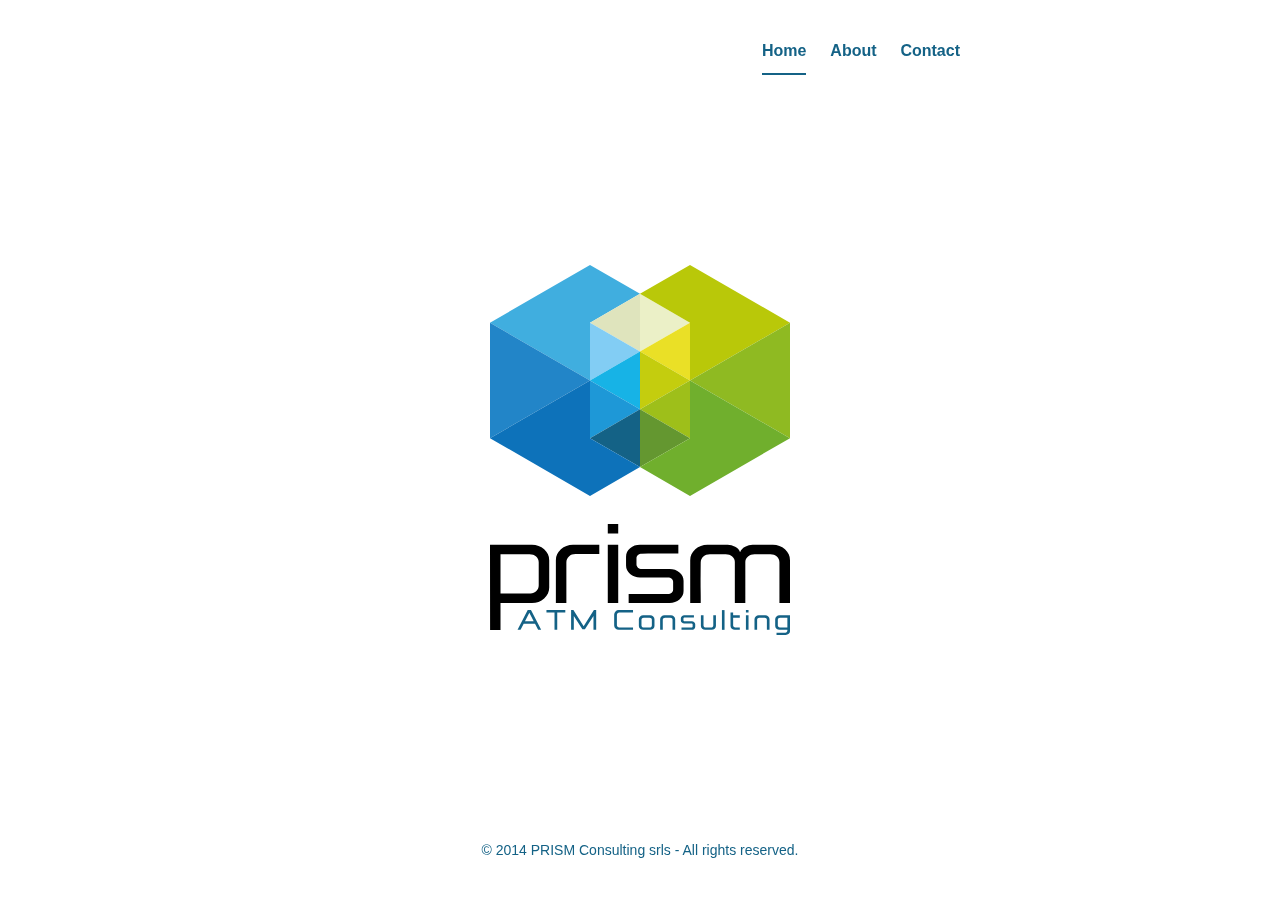
<file: index.html>
<!DOCTYPE html>
<html lang="en">
  <head>
    <meta charset="utf-8">
    <meta http-equiv="X-UA-Compatible" content="IE=edge">
    <meta name="viewport" content="width=device-width, initial-scale=1">
    <meta name="description" content="">
    <meta name="author" content="PRISM Consulting">
    <link rel="icon" href="favicon.ico">

    <title>PRISM Consulting</title>

    <!-- Bootstrap core CSS -->
    <link href="css/bootstrap.min.css" rel="stylesheet">

    <!-- Custom styles for this template -->
    <link href="css/cover.css" rel="stylesheet">

    <script src="js/ie-emulation-modes-warning.js"></script>

    <!-- HTML5 shim and Respond.js for IE8 support of HTML5 elements and media queries -->
    <!--[if lt IE 9]>
      <script src="https://oss.maxcdn.com/html5shiv/3.7.2/html5shiv.min.js"></script>
      <script src="https://oss.maxcdn.com/respond/1.4.2/respond.min.js"></script>
    <![endif]-->
	
  </head>

  <body>

    <div class="site-wrapper">

      <div class="site-wrapper-inner">

        <div class="cover-container">

          <div class="masthead clearfix">
            <div class="inner">
              <!--<h3 class="masthead-brand">Cover</h3> -->
              <ul class="nav masthead-nav">
                <li class="active"><a href="index.html">Home</a></li>
                <li><a href="">About</a></li>
                <li><a href="contact.html">Contact</a></li>
              </ul>
            </div>
          </div>

          <div class="inner cover">
          			<div align="center">
          				<img class="hidden-xs" src="img/logo.svg" onerror="this.src=img/logo-300x370.png" alt="PRISM Consulting">
						<img class="visible-xs" src="img/logo.svg" height="185" onerror="this.src=img/logo-150x185.png" alt="PRISM Consulting">
					</div>
          </div>

          <div class="mastfoot">
            <div class="inner">
              <p>© 2014 PRISM Consulting srls - All rights reserved.</p>
            </div>
          </div>

        </div>

      </div>

    </div>

    <!-- Bootstrap core JavaScript
    ================================================== -->
    <!-- Placed at the end of the document so the pages load faster -->
    <script src="https://ajax.googleapis.com/ajax/libs/jquery/1.11.1/jquery.min.js"></script>
    <script src="js/bootstrap.min.js"></script>
    <script src="js/docs.min.js"></script>
    <!-- IE10 viewport hack for Surface/desktop Windows 8 bug -->
    <script src="js/ie10-viewport-bug-workaround.js"></script>
  </body>
</html>
</file>
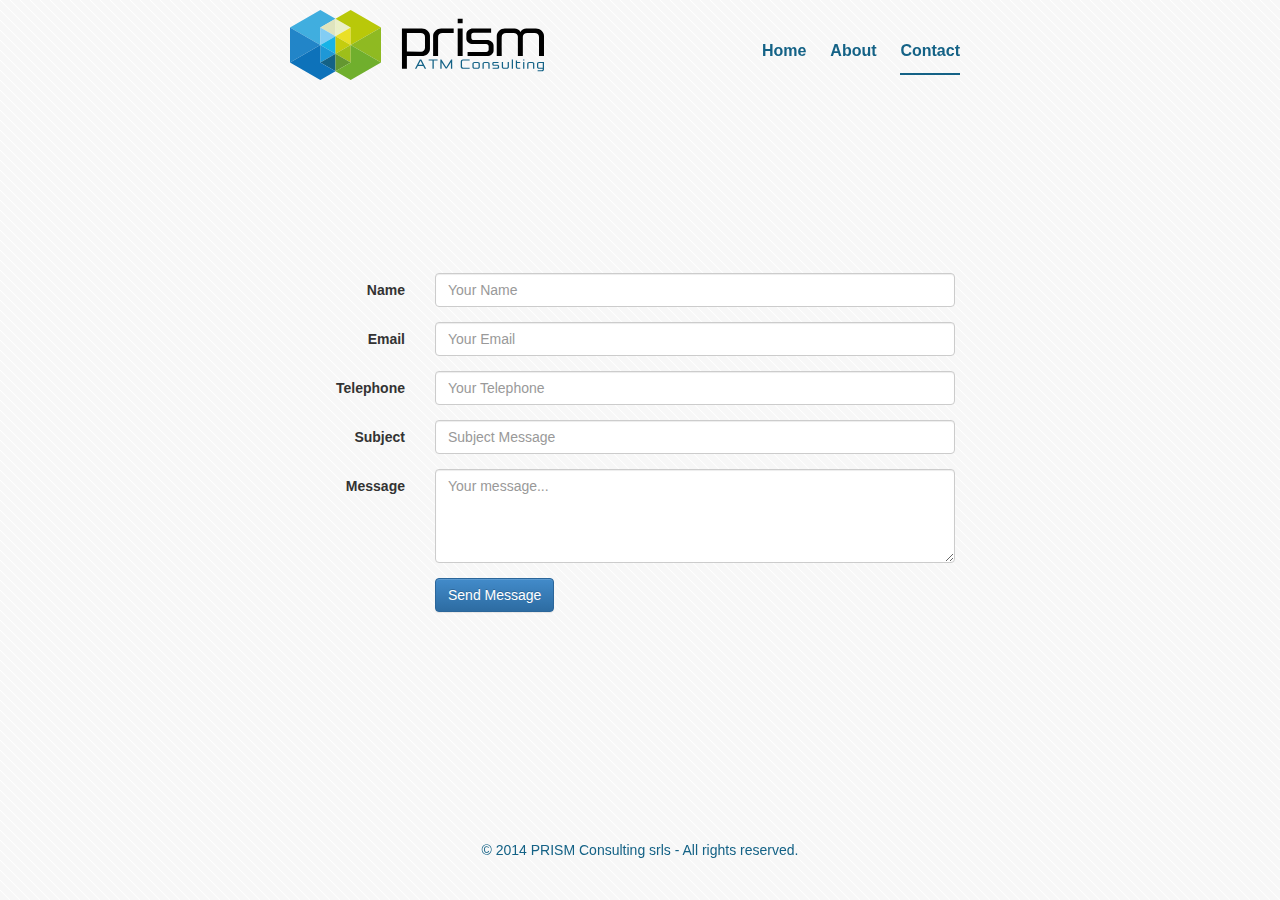
<file: contact.html>
<!DOCTYPE html>
<html lang="en">
	<head>
		<meta charset="utf-8">
		<meta http-equiv="X-UA-Compatible" content="IE=edge">
		<meta name="viewport" content="width=device-width, initial-scale=1">
		<meta name="description" content="">
		<meta name="author" content="PRISM Consulting">
		<link rel="icon" href="favicon.ico">

		<title>PRISM Consulting</title>

		<!-- Bootstrap core CSS -->
		<link href="css/bootstrap.min.css" rel="stylesheet">

		<!-- Custom styles for this template -->
		<link href="css/cover.css" rel="stylesheet">
		<link href="css/bootstrap-theme.min.css" rel="stylesheet">

		<script src="js/ie-emulation-modes-warning.js"></script>

		<!-- HTML5 shim and Respond.js for IE8 support of HTML5 elements and media queries -->
		<!--[if lt IE 9]>
		<script src="https://oss.maxcdn.com/html5shiv/3.7.2/html5shiv.min.js"></script>
		<script src="https://oss.maxcdn.com/respond/1.4.2/respond.min.js"></script>
		<![endif]-->

	<style type="text/css">
		body {
		background-color: rgb(240,240,240);
		background-image: url('img/stripes-bg.png');
		background-repeat: repeat;
		background-position: left top;
		}
	</style>
	</head>

	<body>

		<div class="site-wrapper">

			<div class="site-wrapper-inner">

				<div class="cover-container">

					<div class="masthead clearfix">
						<div class="masthead-brand">
							<img src="img/logo-h.svg" height="70" onerror="this.src=img/logo-h.png" alt="PRISM Consulting">
						</div>
						<div class="inner">

							<ul class="nav masthead-nav">
								<li><a href="index.html">Home</a></li>
								<li><a href="about.html">About</a></li>
								<li class="active"><a href="contact.html">Contact</a></li>
							</ul>
						</div>
					</div>

					<div class="inner cover">

						<div class="panel-body">
							<form name="contactform" method="post" action="bin/mailer.php" class="form-horizontal" role="form">
								<div class="form-group">
									<label for="inputName" class="col-lg-2 control-label">Name</label>
									<div class="col-lg-10">
										<input type="text" class="form-control" id="inputName" name="inputName" placeholder="Your Name">
									</div>
								</div>
								<div class="form-group">
									<label for="inputEmail1" class="col-lg-2 control-label">Email</label>
									<div class="col-lg-10">
										<input type="text" class="form-control" id="inputEmail" name="inputEmail" placeholder="Your Email">
									</div>
								</div>
								<div class="form-group">
									<label for="inputTelephone" class="col-lg-2 control-label">Telephone</label>
									<div class="col-lg-10">
										<input type="text" class="form-control" id="inputEmail" name="inputTelephone" placeholder="Your Telephone">
									</div>
								</div>
								<div class="form-group">
									<label for="inputSubject" class="col-lg-2 control-label">Subject</label>
									<div class="col-lg-10">
										<input type="text" class="form-control" id="inputSubject" name="inputSubject" placeholder="Subject Message">
									</div>
								</div>
								<div class="form-group">
									<label for="inputPassword1" class="col-lg-2 control-label">Message</label>
									<div class="col-lg-10">
										<textarea class="form-control" rows="4" id="inputMessage" name="inputMessage" placeholder="Your message..."></textarea>
									</div>
								</div>
								<div class="form-group">
									<div class="col-sm-offset-2 col-sm-1">
										<button type="submit" class="btn btn-primary">Send Message</button>
									</div>
								</div>
							</form>
						</div>

					</div>

					<div class="mastfoot">
						<div class="inner">
							<p>© 2014 PRISM Consulting srls - All rights reserved.</p>
						</div>
					</div>

				</div>

			</div>

		</div>

		<!-- Bootstrap core JavaScript
		================================================== -->
		<!-- Placed at the end of the document so the pages load faster -->
		<script src="https://ajax.googleapis.com/ajax/libs/jquery/1.11.1/jquery.min.js"></script>
		<script src="js/bootstrap.min.js"></script>
		<script src="js/docs.min.js"></script>
		<!-- IE10 viewport hack for Surface/desktop Windows 8 bug -->
		<script src="js/ie10-viewport-bug-workaround.js"></script>
	</body>
</html>
</file>
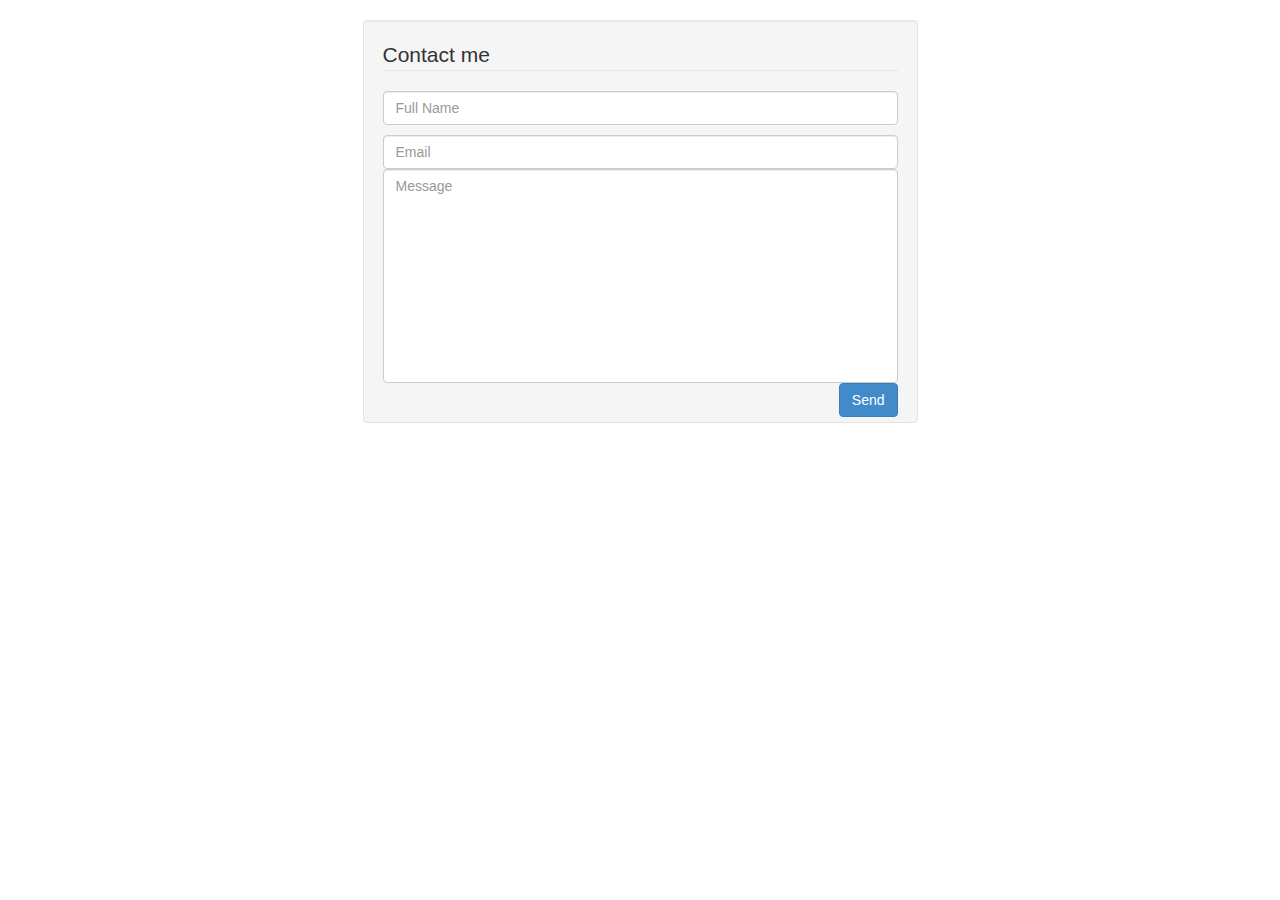
<file: form.html>
<!DOCTYPE html>
<html lang="eng">
<head> 
	<title>Prism Consulting</title>
	<!-- Bootstrap CSS -->
	<link href="css/bootstrap.min.css" rel="stylesheet" media="screen">
</head>
<body>
	<br />
	<!-- a row has to be in a container -->
	<div class="container">	
		<!-- Contacts -->
		<div id="contacts">
			<div class="row">	
				<!-- Alignment -->
				<div class="col-sm-offset-3 col-sm-6">
					<!-- Form itself -->
					<form name="sentMessage" class="well" id="contactForm"  novalidate>
						<legend>Contact me</legend>
						<div class="control-group">
							<div class="controls">
								<input type="text" class="form-control" 
								placeholder="Full Name" id="name" required
								data-validation-required-message="Please enter your name" />
								<p class="help-block"></p>
							</div>
						</div> 	
						<div class="control-group">
							<div class="controls">
								<input type="email" class="form-control" placeholder="Email" 
								id="email" required
								data-validation-required-message="Please enter your email" />
							</div>
						</div> 	

						<div class="control-group">
							<div class="controls">
								<textarea rows="10" cols="100" class="form-control" 
								placeholder="Message" id="message" required
								data-validation-required-message="Please enter your message" minlength="5" 
								data-validation-minlength-message="Min 5 characters" 
								maxlength="999" style="resize:none"></textarea>
							</div>
						</div> 		 
						<div id="success"> </div> <!-- For success/fail messages -->
						<button type="submit" class="btn btn-primary pull-right">Send</button><br />
					</form>
				</div>
			</div>
		</div>
	</div>
	
	
	<!-- JS FILES -->
	<script src="https://ajax.googleapis.com/ajax/libs/jquery/1.7.2/jquery.min.js"></script> 
	<script src="js/bootstrap.min.js"></script>
	<script src="js/jqBootstrapValidation.js"></script>
	<script src="js/contact_me.js"></script>

</body>
</html>
</file>
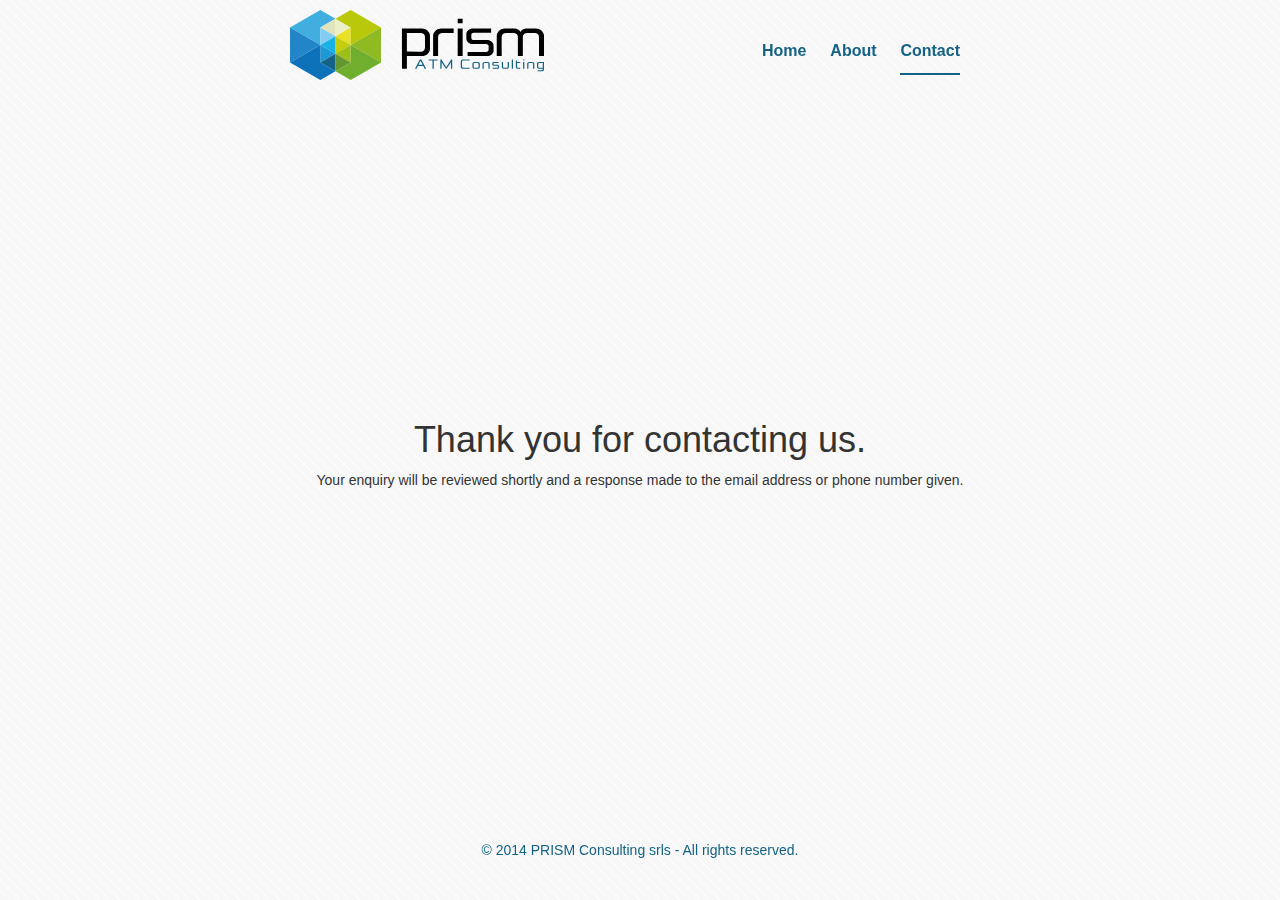
<file: thankyou.html>
<!DOCTYPE html>
<html lang="en">
	<head>
		<meta charset="utf-8">
		<meta http-equiv="X-UA-Compatible" content="IE=edge">
		<meta name="viewport" content="width=device-width, initial-scale=1">
		<meta name="description" content="">
		<meta name="author" content="PRISM Consulting">
		<link rel="icon" href="favicon.ico">

		<title>PRISM Consulting</title>

		<!-- Bootstrap core CSS -->
		<link href="css/bootstrap.min.css" rel="stylesheet">

		<!-- Custom styles for this template -->
		<link href="css/cover.css" rel="stylesheet">
		<link href="css/bootstrap-theme.min.css" rel="stylesheet">

		<script src="js/ie-emulation-modes-warning.js"></script>

		<!-- HTML5 shim and Respond.js for IE8 support of HTML5 elements and media queries -->
		<!--[if lt IE 9]>
		<script src="https://oss.maxcdn.com/html5shiv/3.7.2/html5shiv.min.js"></script>
		<script src="https://oss.maxcdn.com/respond/1.4.2/respond.min.js"></script>
		<![endif]-->

	<style type="text/css">
		body {
		background-color: rgb(240,240,240);
		background-image: url('img/stripes-bg.png');
		background-repeat: repeat;
		background-position: left top;
		}
	</style>
	</head>

	<body>

		<div class="site-wrapper">

			<div class="site-wrapper-inner">

				<div class="cover-container">

					<div class="masthead clearfix">
						<div class="masthead-brand">
							<img src="img/logo-h.svg" height="70" onerror="this.src=img/logo-h.png" alt="PRISM Consulting">
						</div>
						<div class="inner">

							<ul class="nav masthead-nav">
								<li><a href="index.html">Home</a></li>
								<li><a href="#">About</a></li>
								<li class="active"><a href="contact.html">Contact</a></li>
							</ul>
						</div>
					</div>

					<div class="inner cover">

						<div class="row">
							<div class="col-lg-12">
								<h1>Thank you for contacting us.</h1>
								<p>Your enquiry will be reviewed shortly and a response made to the email address or phone number given.</p>
							</div>
						</div>

					</div>

					<div class="mastfoot">
						<div class="inner">
							<p>© 2014 PRISM Consulting srls - All rights reserved.</p>
						</div>
					</div>

				</div>

			</div>

		</div>

		<!-- Bootstrap core JavaScript
		================================================== -->
		<!-- Placed at the end of the document so the pages load faster -->
		<script src="https://ajax.googleapis.com/ajax/libs/jquery/1.11.1/jquery.min.js"></script>
		<script src="js/bootstrap.min.js"></script>
		<script src="js/docs.min.js"></script>
		<!-- IE10 viewport hack for Surface/desktop Windows 8 bug -->
		<script src="js/ie10-viewport-bug-workaround.js"></script>
	</body>
</html>
</file>
<file: css/cover.css>
/*
 * Globals
 */

/* Links */
a,
a:focus,
a:hover {
  color: #fff;
}

/* Custom default button */
.btn-default,
.btn-default:hover,
.btn-default:focus {
  color: #333;
  text-shadow: none; /* Prevent inheritence from `body` */
  background-color: #fff;
  border: 1px solid #fff;
}


/*
 * Base structure
 */

html,
body {
  height: 100%;
  background-color: #fff;
}
body {
  color: #333;
  text-align: center;
}

/* Extra markup and styles for table-esque vertical and horizontal centering */
.site-wrapper {
  display: table;
  width: 100%;
  height: 100%; /* For at least Firefox */
  min-height: 100%;
  /*-webkit-box-shadow: inset 0 0 100px rgba(0,0,0,.5);
          box-shadow: inset 0 0 100px rgba(0,0,0,.5);*/
}
.site-wrapper-inner {
  display: table-cell;
  vertical-align: top;
}
.cover-container {
  margin-right: auto;
  margin-left: auto;
}

/* Padding for spacing */
.inner {
  padding: 30px;
}


/*
 * Header
 */
.masthead-brand {
  margin-top: 10px;
  margin-bottom: 10px;
}

.masthead-nav > li {
  display: inline-block;
}
.masthead-nav > li + li {
  margin-left: 20px;
}
.masthead-nav > li > a {
  padding-right: 0;
  padding-left: 0;
  font-size: 16px;
  font-weight: bold;
  color: #146286; /* IE8 proofing */
  color: #146286;
  border-bottom: 2px solid transparent;
}
.masthead-nav > li > a:hover,
.masthead-nav > li > a:focus {
  background-color: transparent;
  border-bottom-color: #a9a9a9;
  border-bottom-color: rgba(255,255,255,.25);
}
.masthead-nav > .active > a,
.masthead-nav > .active > a:hover,
.masthead-nav > .active > a:focus {
  color: #146286;
  border-bottom-color: #146286;
}

@media (min-width: 768px) {
  .masthead-brand {
    float: left;
  }
  .masthead-nav {
    float: right;
  }
}


/*
 * Cover
 */

.cover {
  padding: 0 20px;
}
.cover .btn-lg {
  padding: 10px 20px;
  font-weight: bold;
}


/*
 * Footer
 */

.mastfoot {
  color: #146286; /* IE8 proofing */
}


/*
 * Affix and center
 */

@media (min-width: 768px) {
  /* Pull out the header and footer */
  .masthead {
    position: fixed;
    top: 0;
  }
  .mastfoot {
    position: fixed;
    bottom: 0;
  }
  /* Start the vertical centering */
  .site-wrapper-inner {
    vertical-align: middle;
  }
  /* Handle the widths */
  .masthead,
  .mastfoot,
  .cover-container {
    width: 100%; /* Must be percentage or pixels for horizontal alignment */
  }
}

@media (min-width: 992px) {
  .masthead,
  .mastfoot,
  .cover-container {
    width: 700px;
  }
}
</file>
